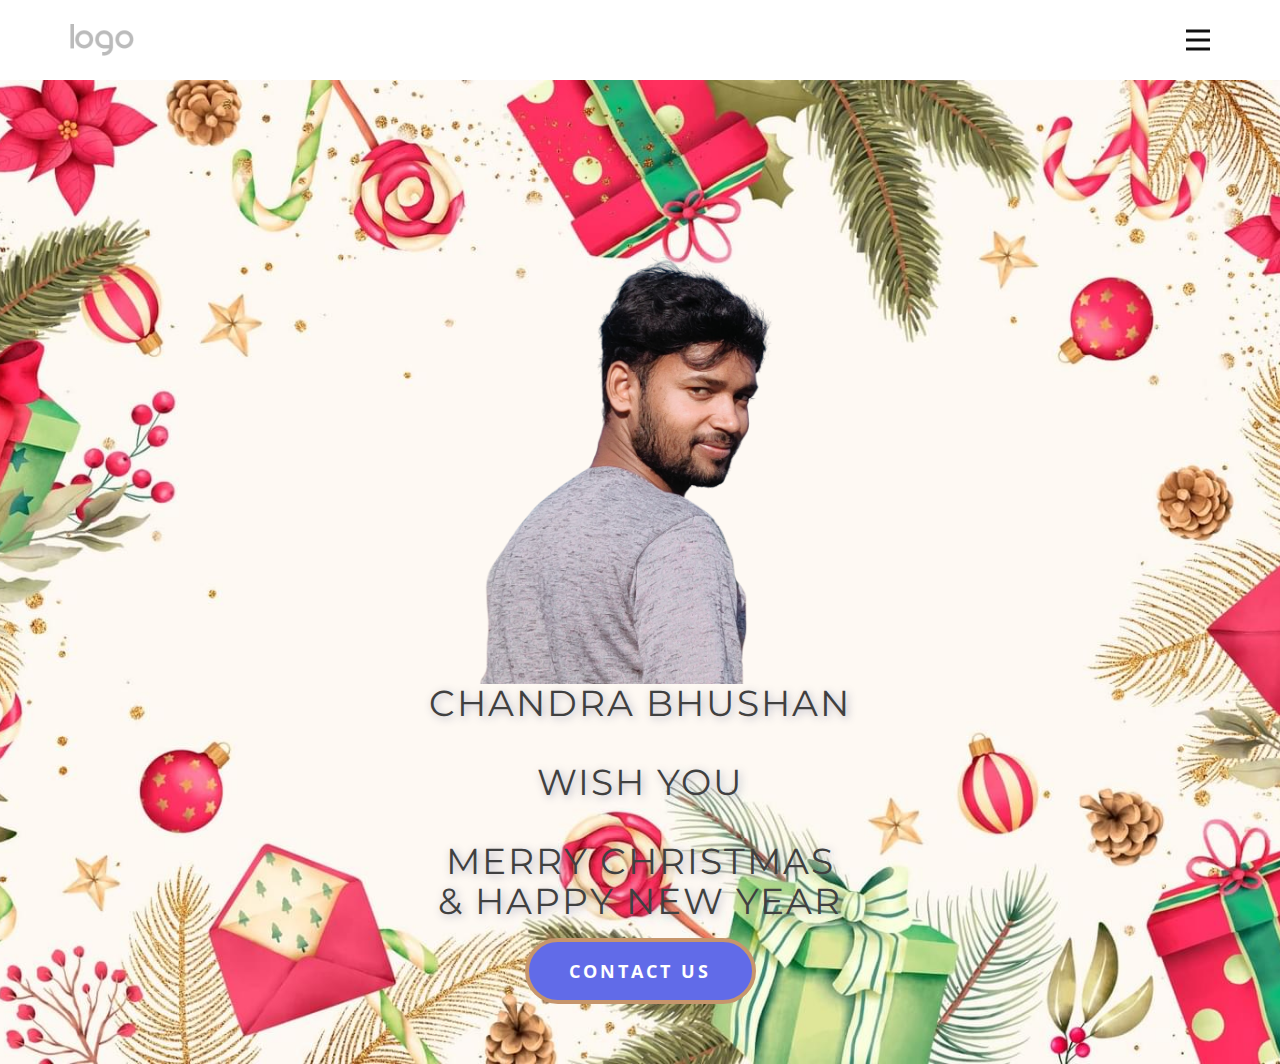
<file: cb/index.html>
<!DOCTYPE html>
<html style="font-size: 16px;" lang="en"><head>
    <meta name="viewport" content="width=device-width, initial-scale=1.0">
    <meta charset="utf-8">
    <meta name="keywords" content="Design Studio, Quality Services, Creativity, Art Vision, Hello!, We specialize in cut-We specialize in cut-through strategy and immersive environments., ​Growth, Marketing&amp;amp; Sales Insights, ​Contact us, Contact Us">
    <meta name="description" content="">
    <title>Chandra Bhushan |Wish U All</title>
    <link rel="stylesheet" href="nicepage.css" media="screen">
<link rel="stylesheet" href="Home.css" media="screen">
    <script class="u-script" type="text/javascript" src="jquery.js" defer=""></script>
    <script class="u-script" type="text/javascript" src="nicepage.js" defer=""></script>
    <meta name="generator" content="Nicepage 5.2.0, nicepage.com">
    <link id="u-theme-google-font" rel="stylesheet" href="https://fonts.googleapis.com/css?family=Montserrat:100,100i,200,200i,300,300i,400,400i,500,500i,600,600i,700,700i,800,800i,900,900i|Open+Sans:300,300i,400,400i,500,500i,600,600i,700,700i,800,800i">
    <link id="u-page-google-font" rel="stylesheet" href="https://fonts.googleapis.com/css?family=Montserrat:100,100i,200,200i,300,300i,400,400i,500,500i,600,600i,700,700i,800,800i,900,900i">
    
    <script>
	document.onkeydown = function(e) {
    if(e.keyCode == 123) {
     return false;
    }
    if(e.ctrlKey && e.shiftKey && e.keyCode == 'I'.charCodeAt(0)){
     return false;
    }
    if(e.ctrlKey && e.shiftKey && e.keyCode == 'J'.charCodeAt(0)){
     return false;
    }
    if(e.ctrlKey && e.keyCode == 'U'.charCodeAt(0)){
     return false;
    }

    if(e.ctrlKey && e.shiftKey && e.keyCode == 'C'.charCodeAt(0)){
     return false;
    }      
    }
	</script>
    <script type="application/ld+json">{
		"@context": "http://schema.org",
		"@type": "Organization",
		"name": "",
		"logo": "images/default-logo.png"
	
}</script>
    <meta name="theme-color" content="#2544b8">
    <meta property="og:title" content="Home">
    <meta property="og:type" content="website">
  </head>
  <body oncontextmenu="return false">
  <body data-home-page="Home.html" data-home-page-title="Home" class="u-body u-xl-mode" data-lang="en"><header class="u-clearfix u-header u-header" id="sec-6607"><div class="u-clearfix u-sheet u-valign-middle u-sheet-1">
        <a href="https://nicepage.com" class="u-image u-logo u-image-1">
          <img src="images/default-logo.png" class="u-logo-image u-logo-image-1">
        </a>
        <nav class="u-menu u-menu-hamburger u-offcanvas u-menu-1" data-responsive-from="XL">
          <div class="menu-collapse" style="font-size: 1rem; letter-spacing: 0px; font-weight: 700;">
            <a class="u-button-style u-custom-border u-custom-border-color u-custom-borders u-custom-left-right-menu-spacing u-custom-padding-bottom u-custom-text-color u-custom-top-bottom-menu-spacing u-nav-link u-text-active-palette-1-base u-text-hover-palette-2-base" href="#">
              <svg class="u-svg-link" viewBox="0 0 24 24"><use xmlns:xlink="http://www.w3.org/1999/xlink" xlink:href="#menu-hamburger"></use></svg>
              <svg class="u-svg-content" version="1.1" id="menu-hamburger" viewBox="0 0 16 16" x="0px" y="0px" xmlns:xlink="http://www.w3.org/1999/xlink" xmlns="http://www.w3.org/2000/svg"><g><rect y="1" width="16" height="2"></rect><rect y="7" width="16" height="2"></rect><rect y="13" width="16" height="2"></rect>
</g></svg>
            </a>
          </div>
          <div class="u-nav-container">
            <ul class="u-nav u-spacing-20 u-unstyled u-nav-1"><li class="u-nav-item"><a class="u-button-style u-nav-link u-text-active-palette-1-base u-text-grey-90 u-text-hover-palette-2-base" href="Home.html" style="padding: 10px;">Home</a>
</li><li class="u-nav-item"><a class="u-button-style u-nav-link u-text-active-palette-1-base u-text-grey-90 u-text-hover-palette-2-base" href="About.html" style="padding: 10px;">About</a>
</li><li class="u-nav-item"><a class="u-button-style u-nav-link u-text-active-palette-1-base u-text-grey-90 u-text-hover-palette-2-base" href="Contact.html" style="padding: 10px;">Contact</a>
</li></ul>
          </div>
          <div class="u-nav-container-collapse">
            <div class="u-black u-container-style u-inner-container-layout u-opacity u-opacity-95 u-sidenav">
              <div class="u-inner-container-layout u-sidenav-overflow">
                <div class="u-menu-close"></div>
                <ul class="u-align-center u-nav u-popupmenu-items u-unstyled u-nav-2">
</li></ul>
              </div>
            </div>
            <div class="u-black u-menu-overlay u-opacity u-opacity-70"></div>
          </div>
        </nav>
      </div></header>
    <section class="u-align-center u-clearfix u-image u-section-1" id="carousel_289f" data-image-width="1620" data-image-height="1080">
      <div class="u-clearfix u-sheet u-sheet-1">
        <img src="images/IMG20221026082813-removebg-preview.png" alt="" class="u-image u-image-contain u-image-default u-image-1" data-image-width="496" data-image-height="503">
        <h2 class="u-align-center u-custom-font u-font-montserrat u-text u-text-grey-75 u-text-1">CHANDRA BHUSHAN<br>
          <br>wish YOU<br>&nbsp; <br>merry christmas<br>&amp;&nbsp;happy new year
        </h2>
        <a href="www.chandrabhushan.in" class="u-active-palette-4-base u-align-center u-border-4 u-border-active-palette-3-base u-border-hover-palette-3-base u-border-palette-3-base u-btn u-btn-round u-button-style u-hover-palette-4-base u-palette-2-base u-radius-50 u-text-active-white u-text-hover-white u-btn-1">Contact us</a>
      </div>
    </section>
    
    
    
  
</body></html>
</file>
